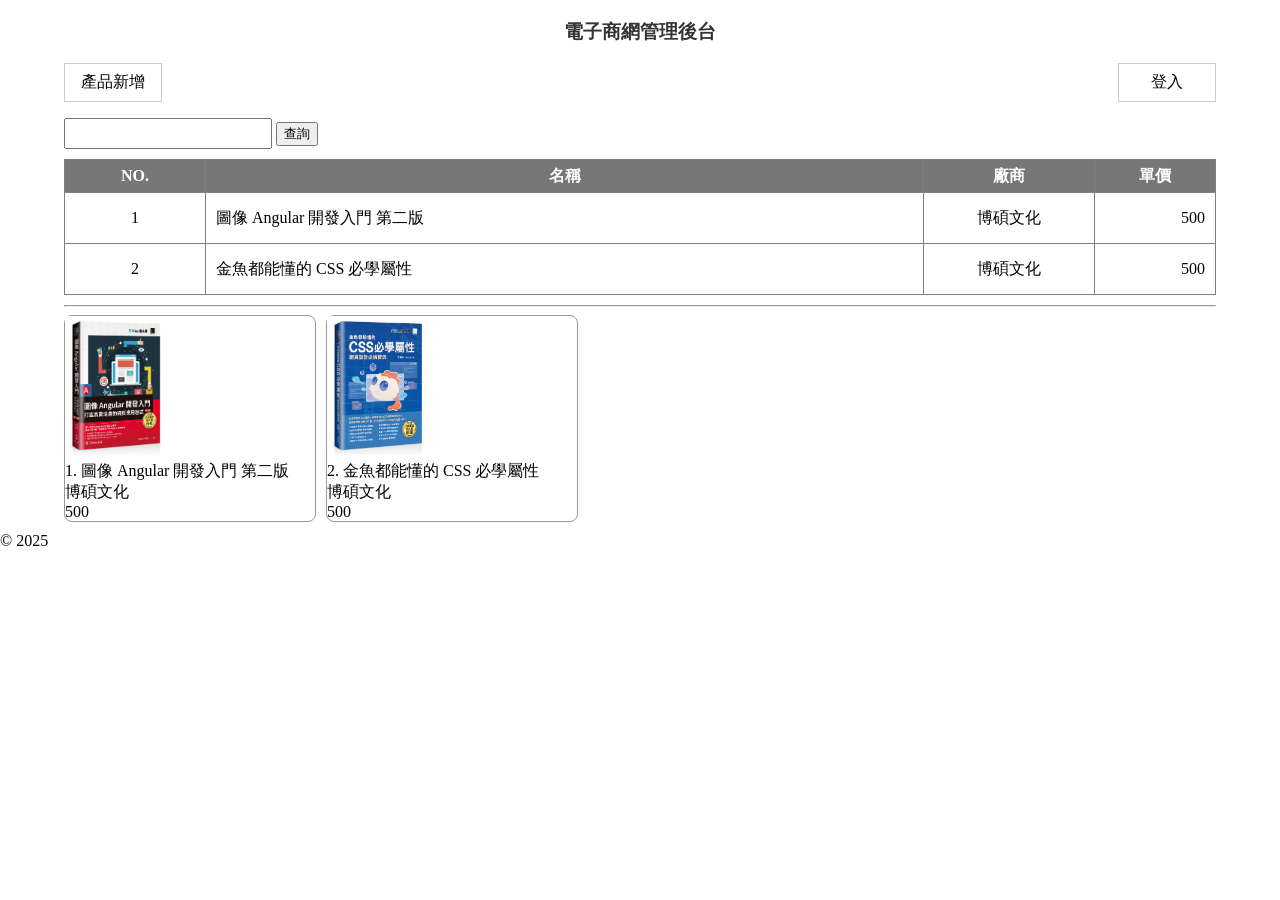
<file: src/index.html>
<!DOCTYPE html>
<html lang="en">
  <head>
    <meta charset="UTF-8" />
    <meta name="viewport" content="width=device-width, initial-scale=1.0" />
    <link rel="stylesheet" href="index.css" />
    <title>電子商網管理後台</title>
  </head>
  <body>
    <header>
      <h3>電子商網管理後台</h3>
    </header>
    <section class="body">
      <nav>
        <ul>
          <li>
            <a href="./form.html">產品新增</a>
          </li>
          <li>
            <a href="">登入</a>
          </li>
        </ul>
      </nav>
      <form>
        <input type="text" />
        <button type="button">查詢</button>
      </form>
      <table border="1">
        <tr>
          <th>NO.</th>
          <th>名稱</th>
          <th>廠商</th>
          <th>單價</th>
        </tr>
        <tr>
          <td class="id">1</td>
          <td>圖像 Angular 開發入門 第二版</td>
          <td class="company">博碩文化</td>
          <td class="price">500</td>
        </tr>
        <tr>
          <td class="id">2</td>
          <td>金魚都能懂的 CSS 必學屬性</td>
          <td class="company">博碩文化</td>
          <td class="price">500</td>
        </tr>
      </table>
      <hr />
      <div class="card-container">
        <div class="card">
          <img src="./assets/images/angular.jpg" alt="" width="100" />
          <div>
            <span>1.</span>
            <a href="./angular.html">圖像 Angular 開發入門 第二版</a>
          </div>
          <div>博碩文化</div>
          <div>500</div>
        </div>
        <div class="card">
          <img src="./assets/images/css.jpg" alt="" width="100" />
          <div>
            <span>2.</span>
            <span>金魚都能懂的 CSS 必學屬性</span>
          </div>
          <div>博碩文化</div>
          <div>500</div>
        </div>
      </div>
    </section>
    <footer>© 2025</footer>
  </body>
</html>
</file>
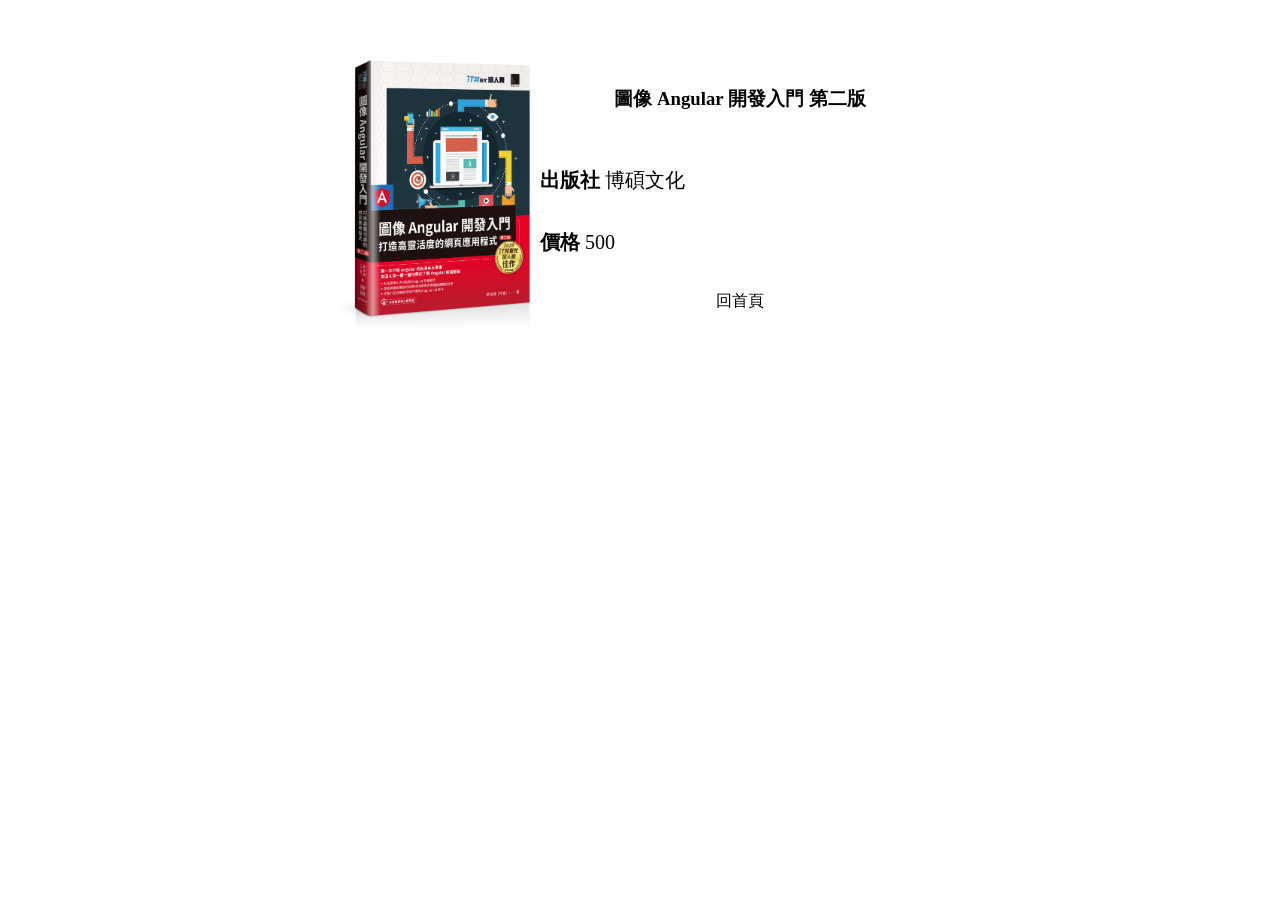
<file: src/angular.html>
<!DOCTYPE html>
<html lang="en">
  <head>
    <meta charset="UTF-8" />
    <meta name="viewport" content="width=device-width, initial-scale=1.0" />
    <title>圖像 Angular 開發入門 第二版</title>
    <link rel="stylesheet" href="angular.css" />
  </head>
  <body>
    <section class="container">
      <img src="./assets/images/angular.jpg" alt="" />
      <h3>圖像 Angular 開發入門 第二版</h3>
      <div class="column">
        <strong>出版社</strong>
        <span>博碩文化</span>
      </div>
      <div class="column">
        <strong>價格</strong>
        <span>500</span>
      </div>
      <div class="toolbar">
        <a href="./index.html">回首頁</a>
      </div>
    </section>
  </body>
</html>
</file>
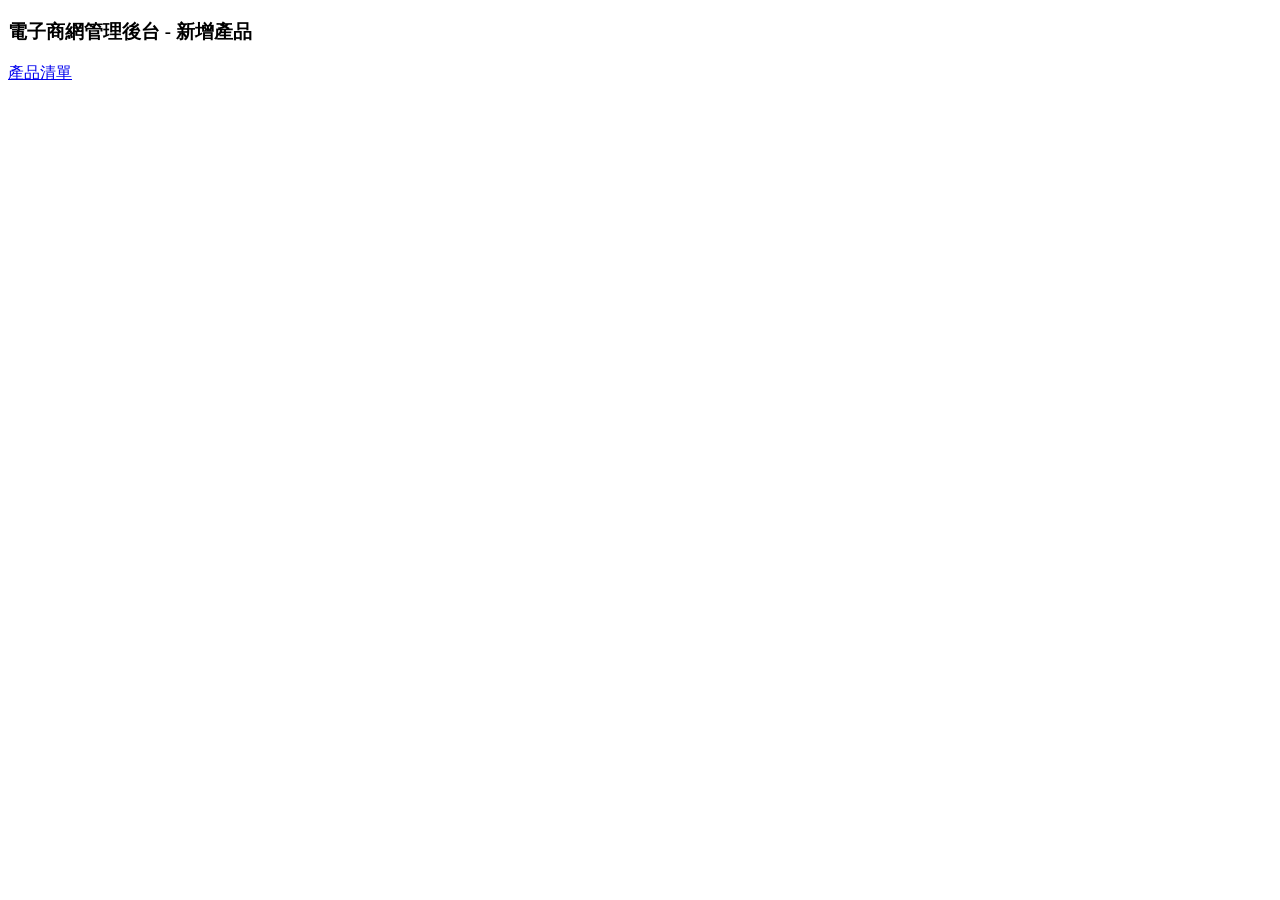
<file: src/form.html>
<!DOCTYPE html>
<html lang="en">
  <head>
    <meta charset="UTF-8" />
    <meta name="viewport" content="width=device-width, initial-scale=1.0" />
    <title>電子商網管理後台</title>
  </head>
  <body>
    <header>
      <h3>電子商網管理後台 - 新增產品</h3>
    </header>
    <nav>
      <a href="index.html">產品清單</a>
    </nav>
  </body>
</html>
</file>
<file: src/index.css>
body {
  margin: 0;
  padding: 0;
}

header {
  text-align: center;
}

h3 {
  color: rgba(0, 0, 0, 0.8);
}

section.body {
  width: 90%;
  margin: 0px auto;
}

nav {
  margin-bottom: 10px;
}

ul {
  list-style: none;
  padding: 0;
  display: flex;
  justify-content: space-between;
}

ul > li {
  display: inline-block;
  border: 1px solid #ccc;
  padding: 8px;
  width: 80px;
  text-align: center;
}

a,
a:active,
a:hover,
a:focus {
  color: black;
  text-decoration: none;
}

input[type="text"] {
  width: 200px;
  height: 25px;
}

table {
  border-collapse: collapse;
  width: 100%;
  margin: 10px 0px;
}

table th {
  background-color: #777;
  color: white;
}

th,
td {
  height: 30px;
}

tr > td {
  padding: 10px;
}

tr:hover {
  background-color: yellow;
}

td.id {
  width: 120px;
  text-align: center;
}

td.company {
  width: 150px;
  text-align: center;
}

td.price {
  width: 100px;
  text-align: right;
}

.card {
  border: solid 1px #999;
  border-radius: 8px;
  width: 250px;
}

.card-container {
  display: flex;
  flex-direction: row;
  flex-wrap: wrap;
  gap: 10px;
}

footer {
  margin-top: 10px;
}
</file>
<file: src/angular.css>
section.container {
  margin: 0 auto;
  margin-top: 50px;
  width: 600px;
  display: grid;
  grid-template-columns: 200px 1fr;
}

img {
  width: 100%;
  grid-row: 1 / 5;
}

h3,
div.toolbar {
  text-align: center;
  align-self: center;
}

div.column {
  font-size: 20px;
  align-self: center;
}

a,
a:active,
a:hover,
a:focus {
  color: black;
  text-decoration: none;
}
</file>
